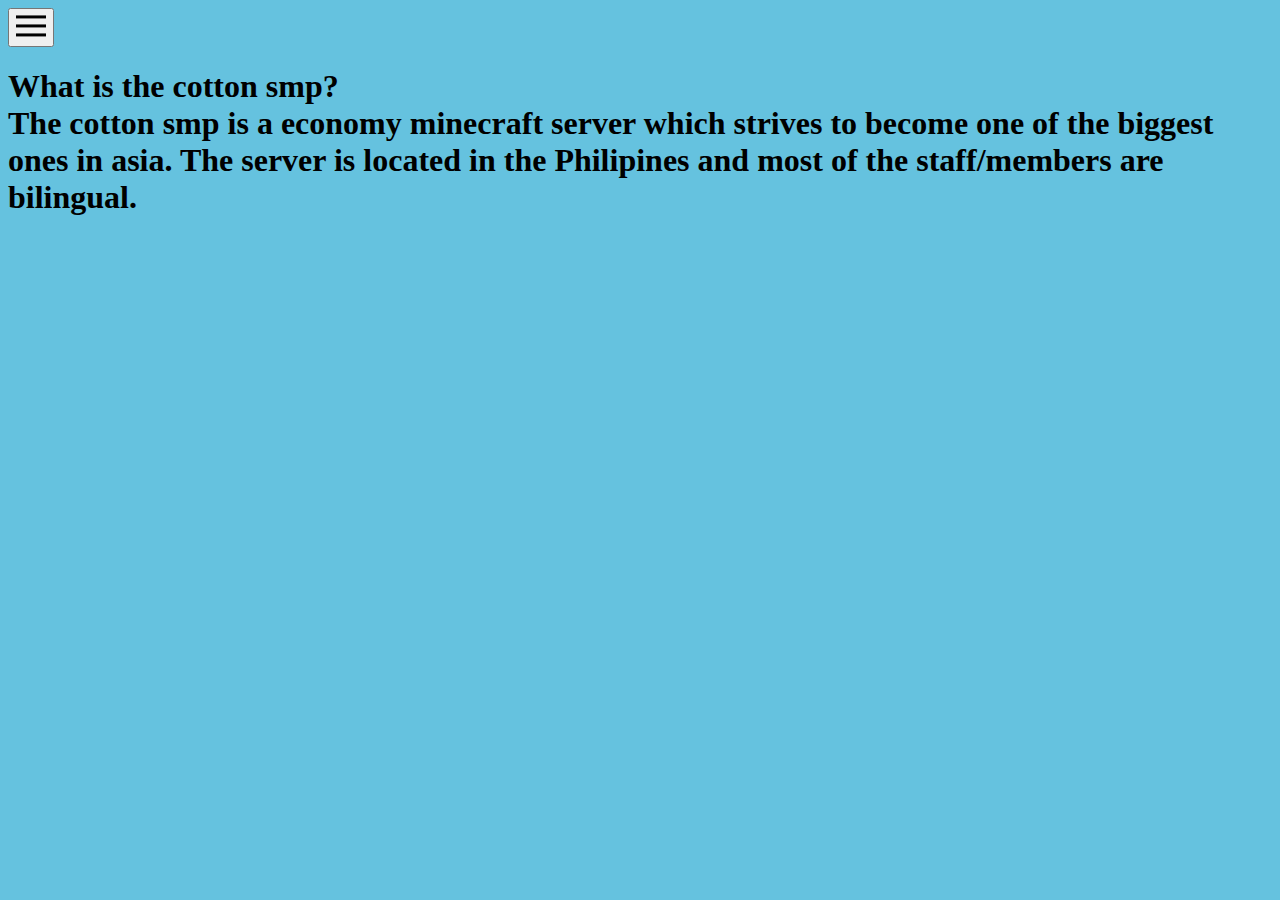
<file: index.html>
<!DOCTYPE html>
<html lang="en">
  <head>
    <meta charset="UTF-8" />
    <meta name="viewport" content="width=device-width, initial-scale=1.0" />
    <title>Document</title>
    <link rel="stylesheet" href="style.css" />
  </head>
  <body>
      <div id="mySidebar" class="sidebar">
        <a href="javascript:void(0)" class="closebtn" onclick="closeNav()"><button class="close">close</button></a>
        <div>
            <a href="socials.html" class="stuff1">socials</a>
            <a href="staff.html" class="stuff2">meet the staff</a>
            <a href="ip.html" class="stuff3" target="_blank"> ip</a>
        </div>
      </div>
      
      <div id="main">
        <button onclick="openNav()">
          <img src="images/2.png" alt="">
         </button>
        </div>
      </a>

      <h1> What is the cotton smp? <br> The cotton smp is a economy minecraft server which strives to become one of the biggest ones in asia. The server is located in the Philipines and most of the staff/members are bilingual.  </h1>


    <script src="source.js"></script>

  </body>
</html>
</file>
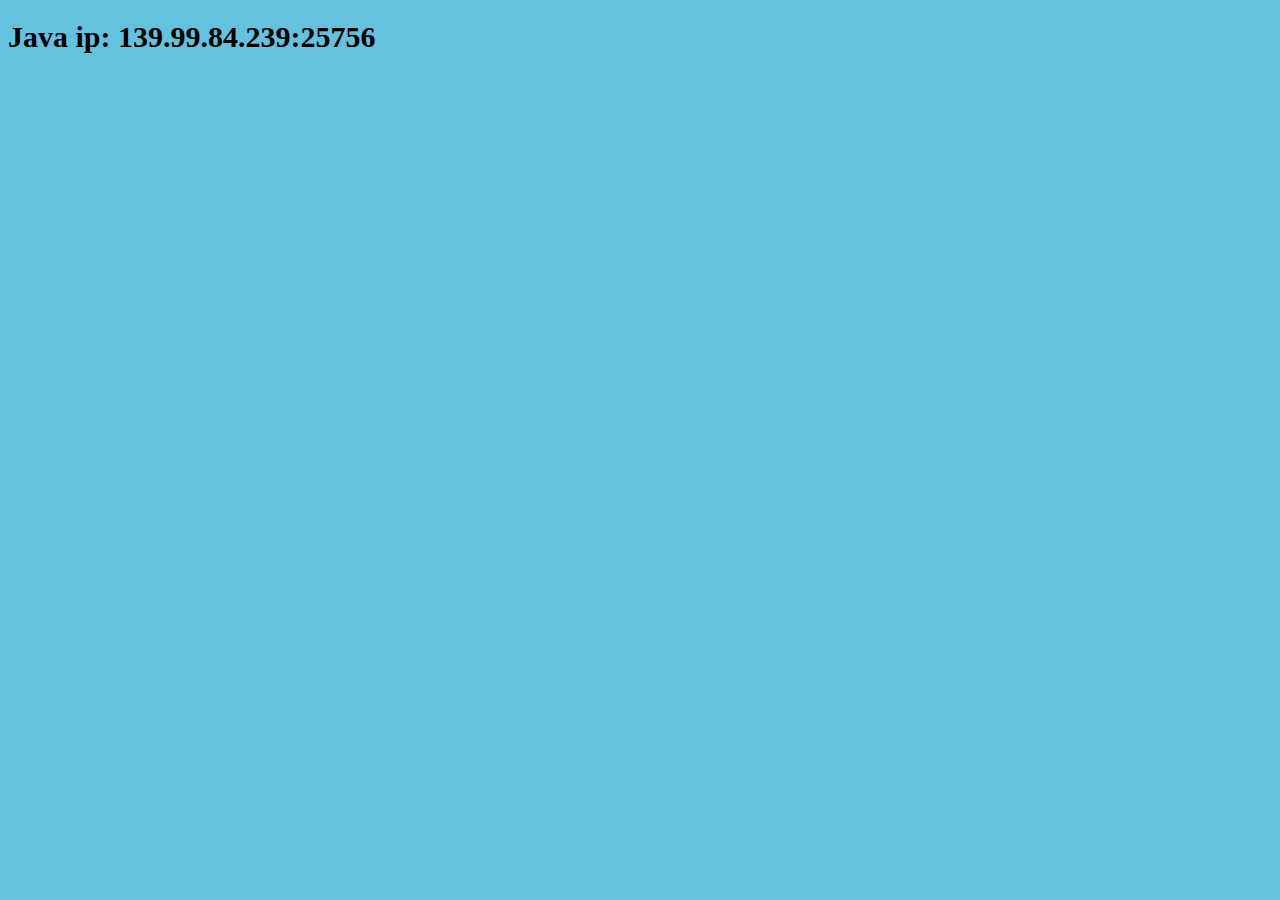
<file: ip.html>
<!DOCTYPE html>
<html lang="en">
<head>
    <meta charset="UTF-8">
    <meta name="viewport" content="width=`, initial-scale=1.0">
    <title>Document</title>
</head>
<body style="background-color: rgb(101, 194, 223);">
    <h1 style="font-size: 30px;">Java ip: 139.99.84.239:25756</h1>
</body>
</html>
</file>
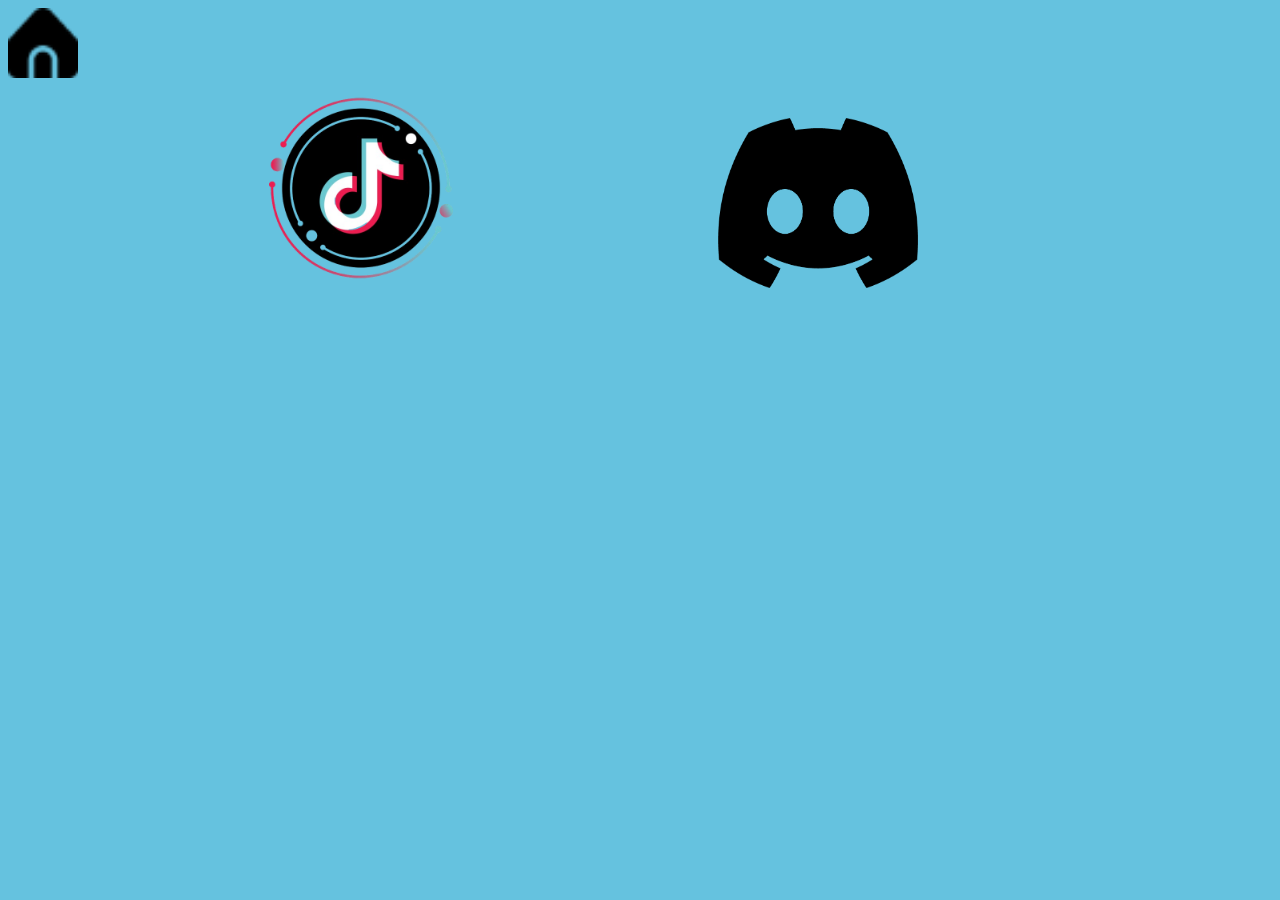
<file: socials.html>
<!DOCTYPE html>
<html lang="en">
<head>
    <meta charset="UTF-8">
    <meta name="viewport" content="width=device-width, initial-scale=1.0">
    <title>Document</title>
    <link rel="stylesheet" href="style2.css">
</head>
<body>
   
    <div class="home">
        <a href="index.html" target="_blank"><img src="images/image.png" alt=""></a>
    </div>
    <a href="https://www.tiktok.com/@gamers991i" target="_blank"><img src="images/image-removebg-preview.png" alt="" class="tt"></a>

    <a href="https://discord.gg/cottonsmp" target="_blank"><img src="images/636e0a6ac3c481f273141736_icon_clyde_black_RGB.png" alt="" class="discord"></a>

</body>
</html>
</file>
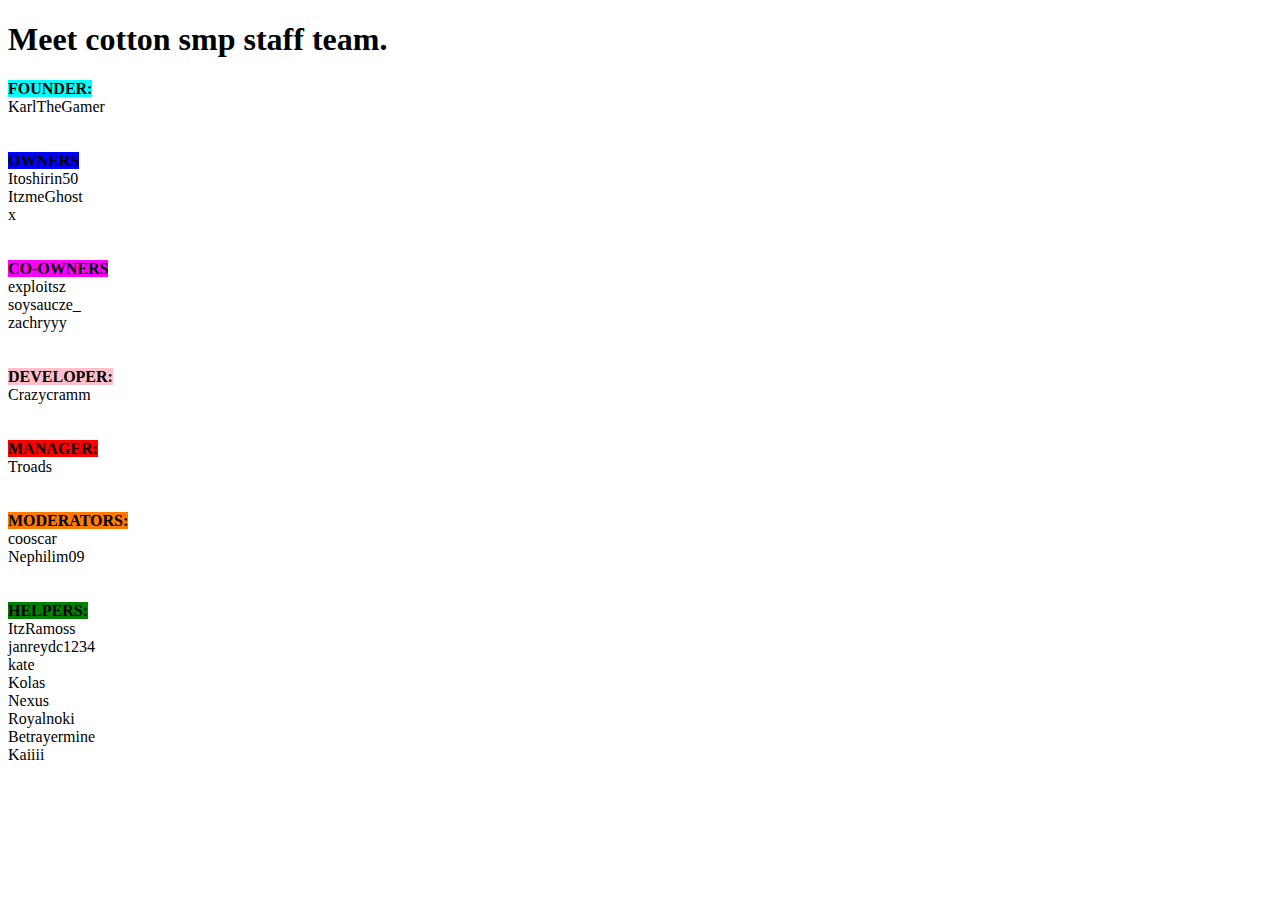
<file: staff.html>
<!DOCTYPE html>
<html lang="en">
<head>
    <meta charset="UTF-8">
    <meta name="viewport" content="width=device-width, initial-scale=1.0">
    <title>Document</title>
</head>
<body>
    <h1>Meet cotton smp staff team. </h1>
    <p>
        <strong style="background-color: aqua;">FOUNDER: </strong> <br>
        KarlTheGamer <br>

        <br>
        <br>
    


        <strong style="background-color: blue;">OWNERS</strong> <br>
        Itoshirin50 <br>
        ItzmeGhost <br>
        x <br>

        <br>    
        <br>
       


        <strong style="background-color: magenta;">CO-OWNERS</strong><br>
        exploitsz <br>
        soysaucze_ <br>
        zachryyy <br>

        <br>
        <br>
       

        <strong style="background-color: pink;">DEVELOPER:</strong><br>
        Crazycramm <br>

        <br>
        <br>    
        

    

        <strong style="background-color: red;">MANAGER:</strong> <br>
        Troads <br>

        <br>
        
        <br>


        <strong style="background-color: rgb(255, 123, 0);">MODERATORS:</strong> <br>
        cooscar <br>
        Nephilim09 <br>

        <br>
        <br>

        
    

        <strong style="background-color: green;">HELPERS:</strong> <br>
        ItzRamoss <br>
        janreydc1234 <br>
        kate <br>
        Kolas <br>
        Nexus <br>
        Royalnoki <br>
        Betrayermine <br>
        Kaiiii <br>
    </p>
</body>
</html>
</file>
<file: style.css>
body{
    background-color: rgb(101, 194, 223);

}

.container{
    width: 100%;
    height: 40px;
    cursor: pointer;
}


.hometext{
    margin-top: -47px;
    margin-left: 40px;
    color: rgb(0, 0, 0);
}

.skibidi{
    text-decoration: none;

}

.container:hover{
    transition: 0.5s;
}

.sidebar{
    display: block;
    height: 100%;
    width: 0;
    position: fixed;
    z-index: 1;
    top: 0;
    left: 0;
    background-color: rgb(255, 255, 255);
    overflow-x: hidden;
    transition: 0.5s;
    padding-top: 60px;
}

.sidebar a {
    padding: 8px 8px 8px 32px;
    text-decoration: none;
    font-size: 25px;
    color: #818181;
    display: block;
    transition: 0.3s;
  }


.stuff1{
    margin-top: 50px;
}

.stuff2{
    margin-top: 50px;
}

.stuff3{
    margin-top: 50px;
}


.close{
    margin-left: 50px;
    font-size: 30px;
    background-color: white;
    border-color: white;
}


@media screen and (max-height: 450px) {
    .sidebar {padding-top: 15px;}
    .sidebar a {font-size: 18px;}
    
}
</file>
<file: style2.css>
body{
    background-color: rgb(101, 194, 223);

}

.tt{
    
    height: 200px;
    width: 200px;
    margin-left: 20%;
    margin-top: 10px;

}


.discord{
    height: 170px;
    width: 200px;
    margin-left: 20%;
    margin-top: 40px;
}

.home a{
    display: flex;
    height: 70px;
    top: 0;
    width: 70px;

}
</file>
